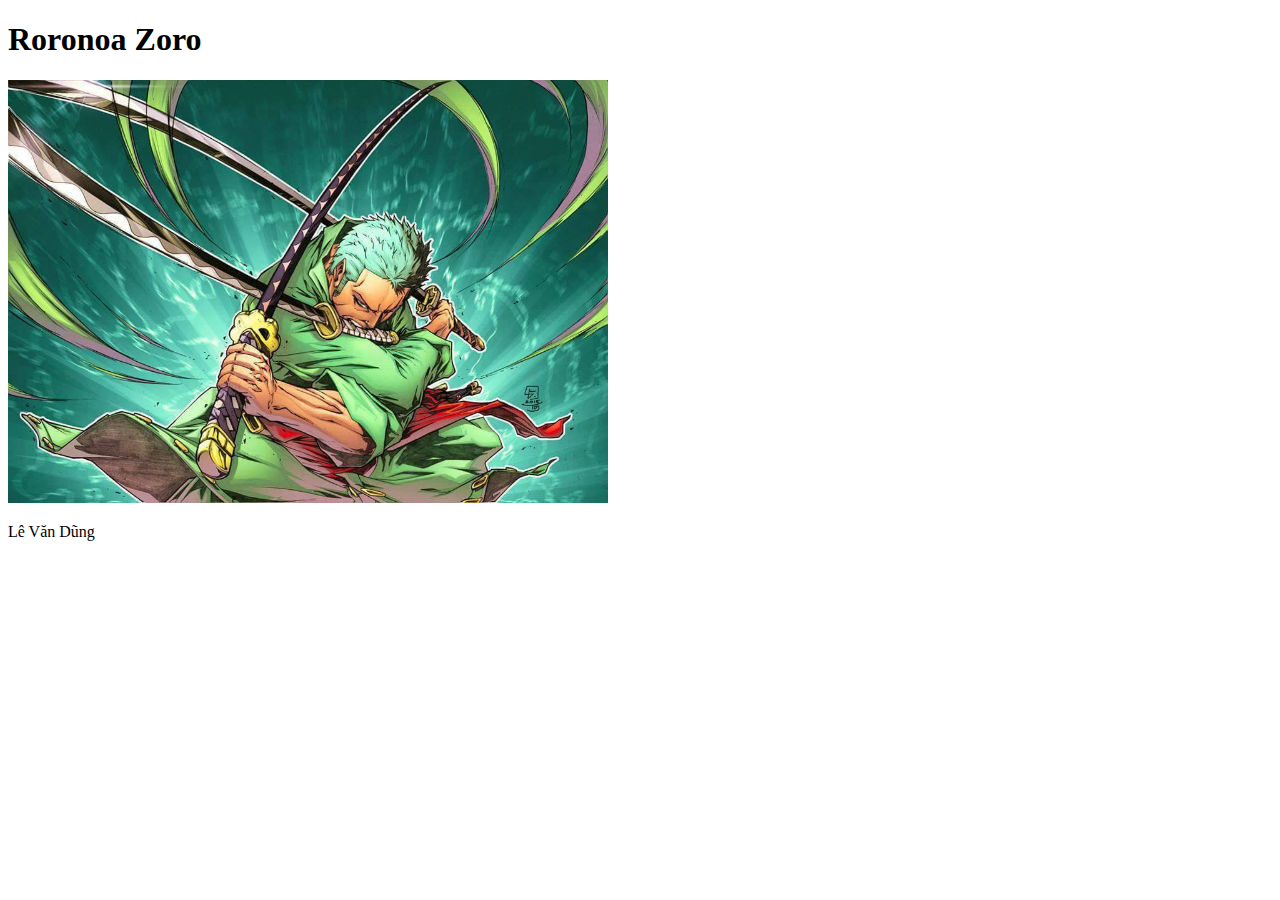
<file: index.html>
<!DOCTYPE html>
<html lang="en">
<head>
    <meta charset="UTF-8">
    <meta name="viewport" content="width=device-width, initial-scale=1.0">
    <title>Document</title>
    <style>
    
        
    </style>
</head>
<body>
    <div id="zoro">
    <h1>Roronoa Zoro</h1>
    <img src="zoro.jpg" alt="">
    <p>Lê Văn Dũng</p>
    </div>
</body>
</html>
</file>
